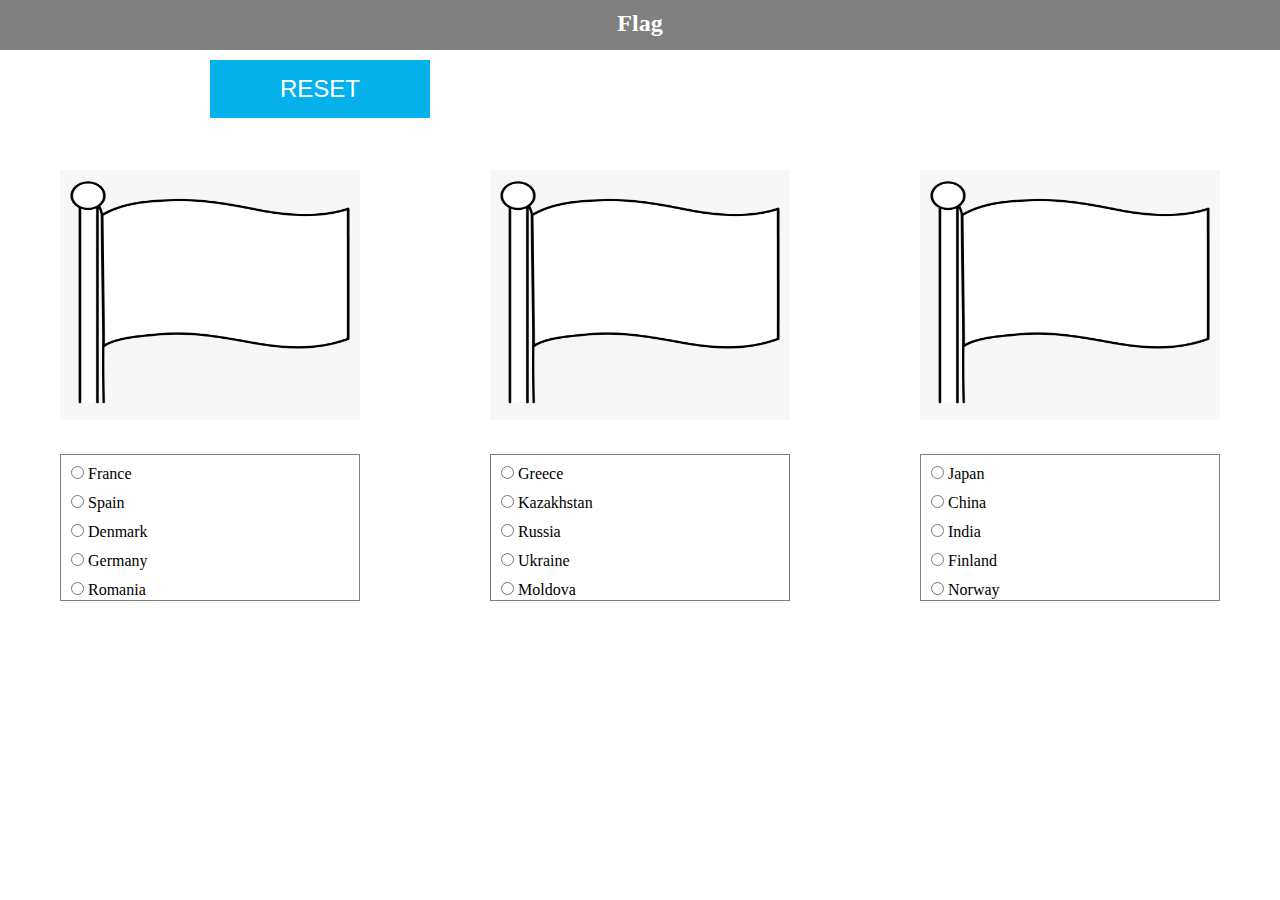
<file: index.html>
<!DOCTYPE html>
<html lang="en">

<head>
    <meta charset="UTF-8">
    <meta http-equiv="X-UA-Compatible" content="IE=edge">
    <meta name="viewport" content="width=device-width, initial-scale=1.0">
    <link rel="stylesheet" href="style.css">
    <title>Sarcina 3</title>
</head>

<body>

    <div class="head">
        <h2 id="head__title" class="head__title">
            Flag
        </h2>
    </div>

    <div class="main">
        <div class="items">
            <div class="item__inner">
                <div id="item__one">
                    <div onclick="changeTitle()">
                        <img id="item__one-img" src="images/flag.png" alt="">
                    </div>
                    <div class="item__option-inner">
                        <div>
                            <input id="one__option1" name="drone" type="radio" value="France" checked>
                            <label for="France">France</label>
                        </div>

                        <div>
                            <input id="one__option2" name="drone" type="radio" value="Spain" checked>
                            <label for="Spain">Spain</label>
                        </div>

                        <div>
                            <input id="one__option3" name="drone" type="radio" value="Denmark" checked>
                            <label for="Denmark">Denmark</label>
                        </div>

                        <div>
                            <input id="one__option4" name="drone" type="radio" value="Germany" checked>
                            <label for="Germany">Germany</label>
                        </div>

                        <div>
                            <input id="one__option5" name="drone" type="radio" value="Romania" checked>
                            <label for="Romania">Romania</label>
                        </div>
                    </div>
                </div>
            </div>
            <div class="item__inner">
                <div id="item__two" class="border__two">
                    <img id="item__two-img" src="images/flag.png" alt="" onclick="changeTitleTwo()">
                    <div class="item__option-inner">
                        <div>
                            <input id="two__option1" name="drones" type="radio" value="Greece">
                            <label for="Greece">Greece</label>
                        </div>

                        <div>
                            <input id="two__option2" name="drones" type="radio" value="Kazakhstan">
                            <label for="Kazakhstan">Kazakhstan</label>
                        </div>

                        <div>
                            <input id="two__option3" name="drones" type="radio" value="Russia">
                            <label for="Russia">Russia</label>
                        </div>

                        <div>
                            <input id="two__option4" name="drones" type="radio" value="Ukraine">
                            <label for="Ukraine">Ukraine</label>
                        </div>

                        <div>
                            <input id="two__option5" name="drones" type="radio" value="Moldova">
                            <label for="Moldova">Moldova</label>
                        </div>
                    </div>
                </div>
            </div>
            <div class="item__inner">
                <div id="item__three">
                    <img id="item__three-img" src="images/flag.png" alt="" onclick="changeTitleThree()">
                    <div class="item__option-inner">
                        <div>
                            <input id="three__option1" name="dronesa" type="radio" value="Japan">
                            <label for="Japan">Japan</label>
                        </div>

                        <div>
                            <input id="three__option2" name="dronesa" type="radio" value="China">
                            <label for="China">China</label>
                        </div>

                        <div>
                            <input id="three__option3" name="dronesa" type="radio" value="India">
                            <label for="India">India</label>
                        </div>

                        <div>
                            <input id="three__option4" name="dronesa" type="radio" value="Finland">
                            <label for="Finland">Finland</label>
                        </div>

                        <div>
                            <input id="three__option5" name="dronesa" type="radio" value="Norway">
                            <label for="Norway">Norway</label>
                        </div>
                    </div>
                </div>
            </div>
        </div>
    </div>
    <div class="container">
        <button id="reset" class="button" onclick="resetFunction()">RESET</button>
    </div>



    <script src="main.js"></script>
</body>

</html>
</file>
<file: style.css>
*,
*::after,
*::before {
    box-sizing: border-box;
    padding: 0;
    margin: 0;
}

.head__title {
    color: white;
}



.main {

    margin: 0 auto;
}

.head {
    width: 100%;
    height: 50px;
    background-color: gray;
    text-align: center;
}

#head__title {
    padding: 10px;
    color: rgb(red, green, blue)
}

.item__option-inner {
    display: flex;
    flex-direction: column;
    border: 1px solid gray;
}

.item__option-inner>div {
    margin-top: 10px;

}

input {
    margin-left: 10px;
    margin-bottom: 5px;
}

.items {
    display: flex;
    justify-content: space-between;
    max-width: 1200px;
    margin: 0 auto;
}

.item__inner {
    margin-top: 100px;
}

.item__inner img {
    width: 300px;
    height: 250px;
    margin-bottom: 30px;
    cursor: pointer;
}

#item__one {
    padding: 20px;
}

#item__two {
    padding: 20px;
}

#item__three {
    padding: 20px;
}

.button {
    border: none;
    color: white;
    padding: 15px 70px;
    text-align: center;
    text-decoration: none;
    display: inline-block;
    font-size: 24px;
    cursor: pointer;
    position: fixed;
    background-color: #04b1eb;
    right: 850px;
    top: 60px;
}
</file>
